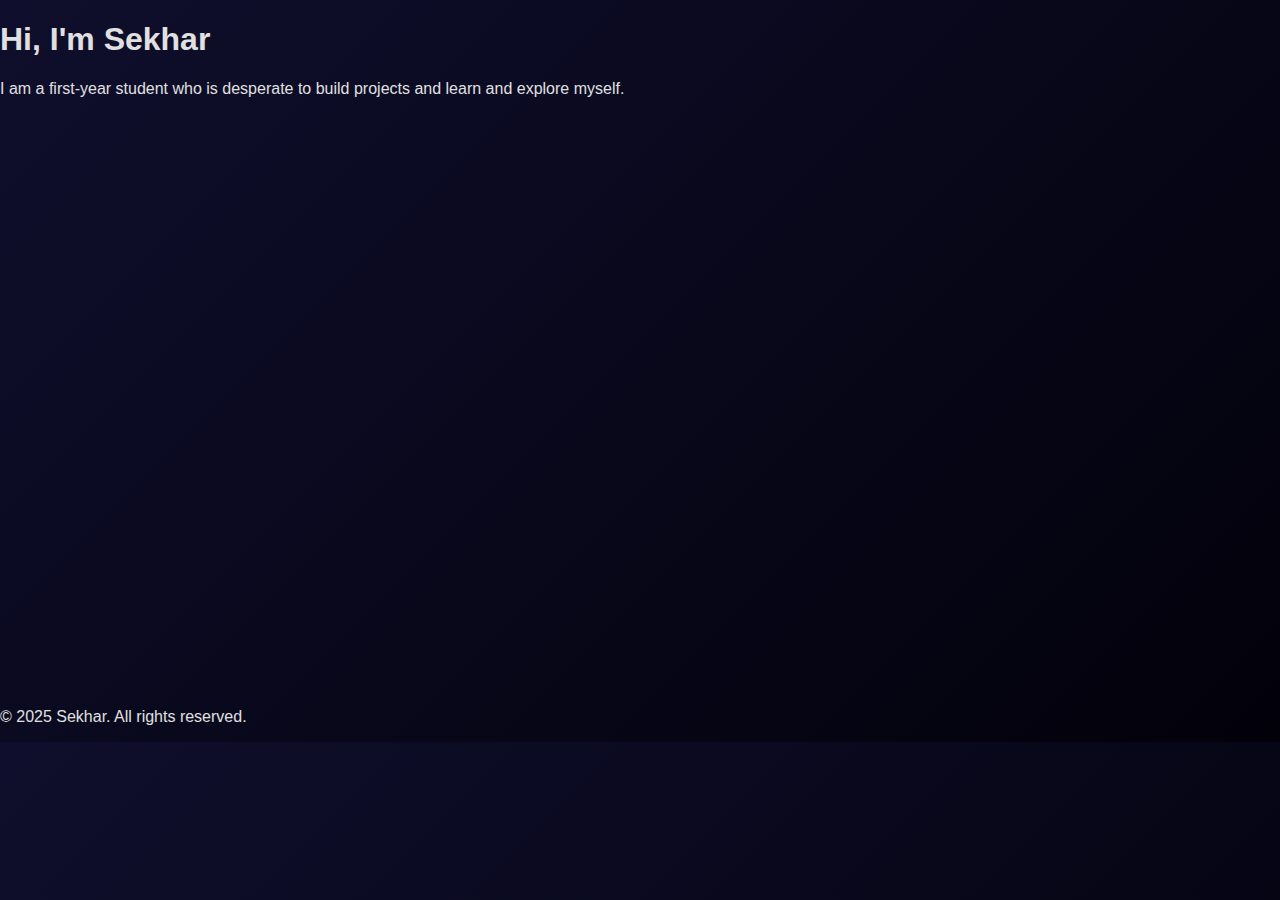
<file: Index.htm>
<!DOCTYPE html>
<html lang="en">
<head>
  <meta charset="UTF-8">
  <meta name="viewport" content="width=device-width, initial-scale=1">
  <title>Sekhar's Portfolio</title>
  <link rel="stylesheet" href="style.css">
</head>
<body>
  <header>
    <h1>Hi, I'm Sekhar</h1>
    <p>I am a first-year student who is desperate to build projects and learn and explore myself.</p>
  </header>

  <section>
    <h2>Skills</h2>
    <ul>
      <li>Python</li>
      <li>C</li>
      <li>HTML</li>
      <li>CSS</li>
    </ul>
  </section>

  <section>
    <h2>Contact</h2>
    <p>GitHub: <a href="https://github.com/your-username" target="_blank">your-username</a></p>
  </section>

  <footer>
    <p>© 2025 Sekhar. All rights reserved.</p>
  </footer>
</body>
</html>
</file>
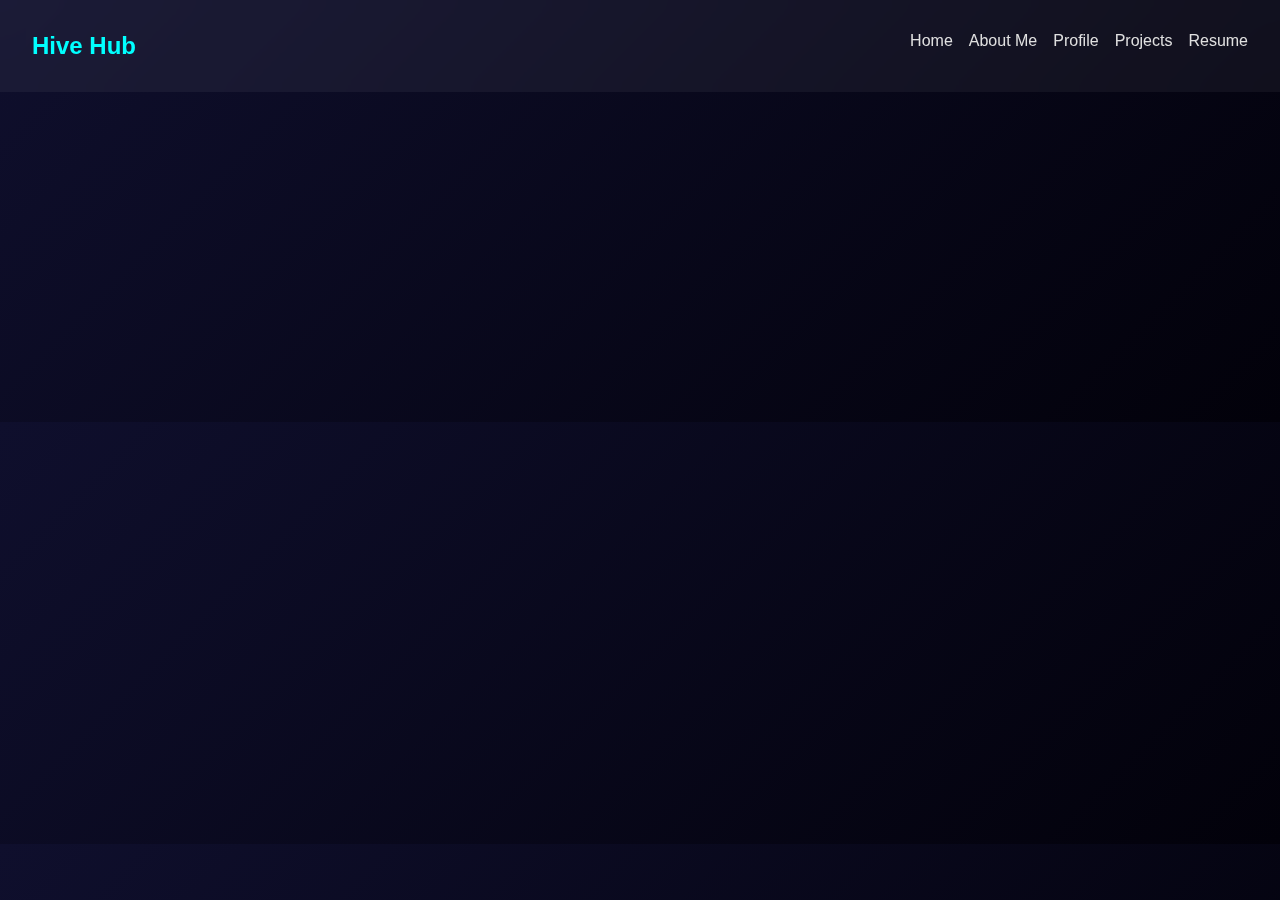
<file: index.html>
<!DOCTYPE html>
<html lang="en">
<head>
  <meta charset="UTF-8">
  <meta name="viewport" content="width=device-width, initial-scale=1.0">
  <title>Hive Hub - Home</title>
  <link rel="stylesheet" href="style.css">
</head>
<body>
  <nav>
    <h1>Hive Hub</h1>
    <ul>
      <li><a href="index.html">Home</a></li>
      <li><a href="about.html">About Me</a></li>
      <li><a href="profile.html">Profile</a></li>
      <li><a href="projects.html">Projects</a></li>
      <li><a href="assets/resume.pdf" download>Resume</a></li>
    </ul>
  </nav>

  <section class="home">
    <h2>Welcome to Hive Hub</h2>
    <p>Your one stop to explore my work and passion.</p>
    <button onclick="smoothScroll('about')">Learn More</button>
  </section>

  <script src="script.js"></script>
</body>
</html>
</file>
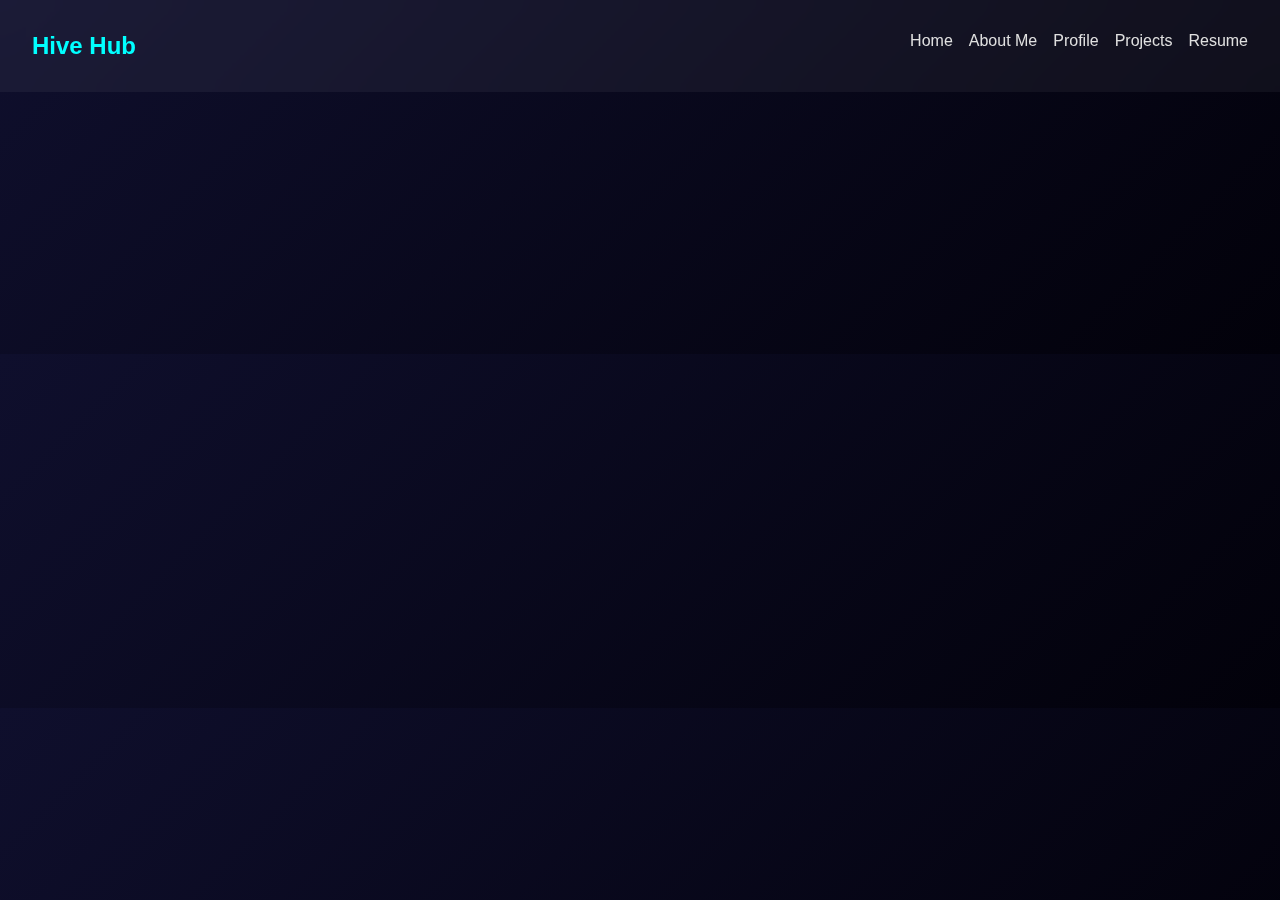
<file: about.html>
<!DOCTYPE html>
<html lang="en">
<head>
  <meta charset="UTF-8">
  <meta name="viewport" content="width=device-width, initial-scale=1.0">
  <title>About Me</title>
  <link rel="stylesheet" href="style.css">
</head>
<body>
  <nav>
    <h1>Hive Hub</h1>
    <ul>
      <li><a href="index.html">Home</a></li>
      <li><a href="about.html">About Me</a></li>
      <li><a href="profile.html">Profile</a></li>
      <li><a href="projects.html">Projects</a></li>
      <li><a href="assets/resume.pdf" download>Resume</a></li>
    </ul>
  </nav>

  <section class="about">
    <h2>About Me</h2>
    <p>Hello, I'm Sekhar. I'm passionate about technology, coding, and creating solutions that matter!</p>
  </section>

  <script src="script.js"></script>
</body>
</html>
</file>
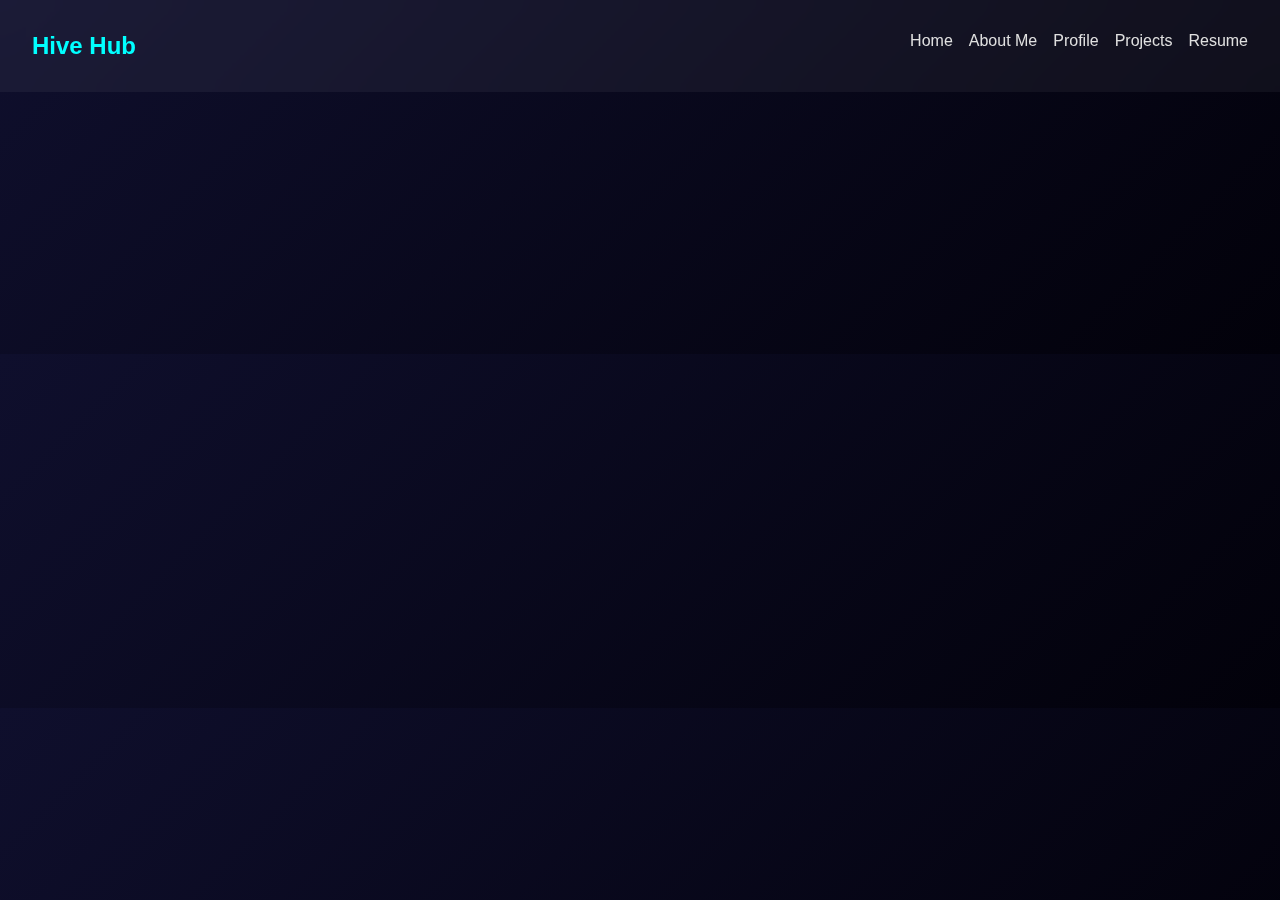
<file: profile.html>
<!DOCTYPE html>
<html lang="en">
<head>
  <meta charset="UTF-8">
  <meta name="viewport" content="width=device-width, initial-scale=1.0">
  <title>Profile</title>
  <link rel="stylesheet" href="style.css">
</head>
<body>
  <nav>
    <h1>Hive Hub</h1>
    <ul>
      <li><a href="index.html">Home</a></li>
      <li><a href="about.html">About Me</a></li>
      <li><a href="profile.html">Profile</a></li>
      <li><a href="projects.html">Projects</a></li>
      <li><a href="assets/resume.pdf" download>Resume</a></li>
    </ul>
  </nav>

  <section class="profile">
    <h2>Profile</h2>
    <p>B.Tech | Developer | Tech Enthusiast | Lifelong Learner</p>
  </section>

  <script src="script.js"></script>
</body>
</html>
</file>
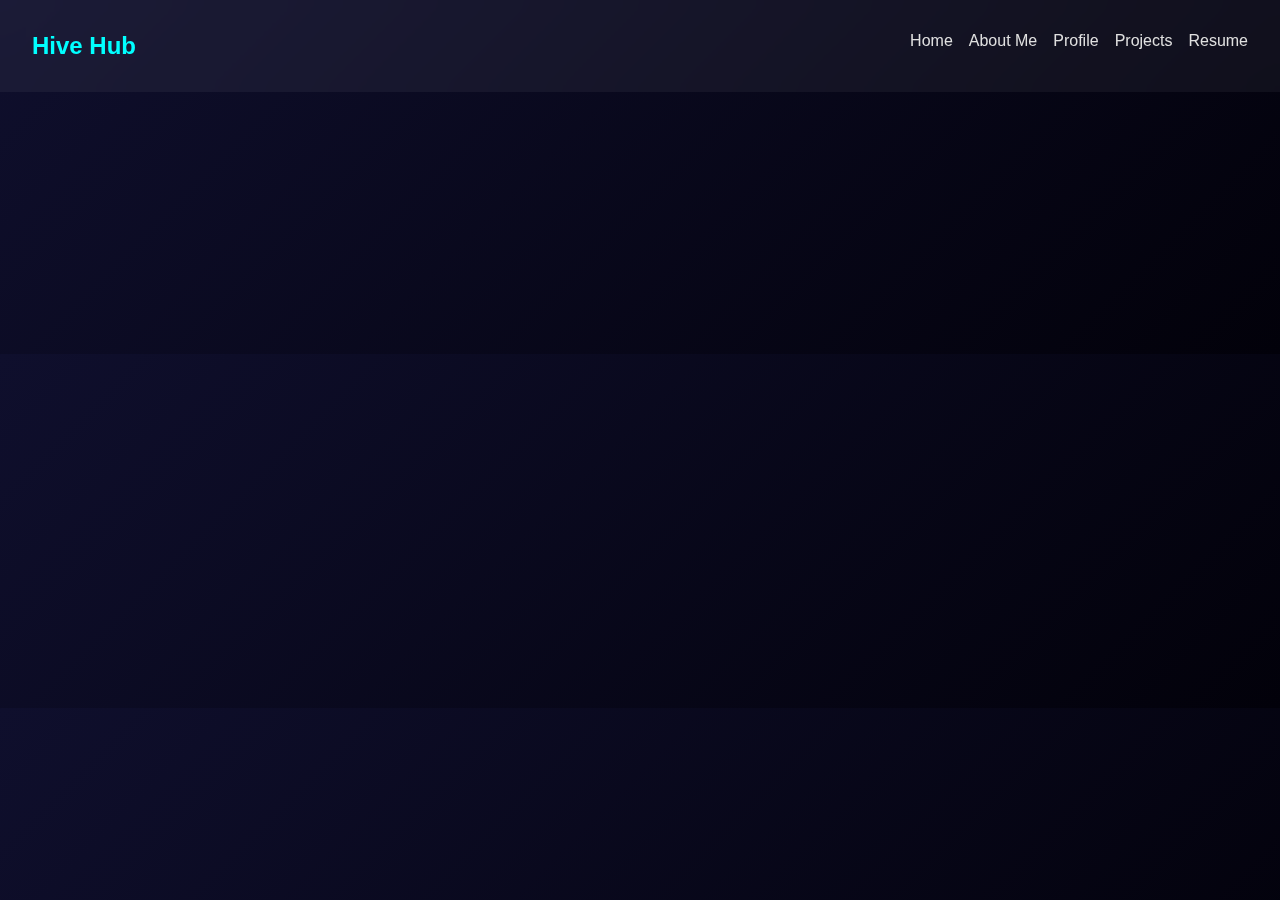
<file: projects.html>
<!DOCTYPE html>
<html lang="en">
<head>
  <meta charset="UTF-8">
  <meta name="viewport" content="width=device-width, initial-scale=1.0">
  <title>Projects</title>
  <link rel="stylesheet" href="style.css">
</head>
<body>
  <nav>
    <h1>Hive Hub</h1>
    <ul>
      <li><a href="index.html">Home</a></li>
      <li><a href="about.html">About Me</a></li>
      <li><a href="profile.html">Profile</a></li>
      <li><a href="projects.html">Projects</a></li>
      <li><a href="assets/resume.pdf" download>Resume</a></li>
    </ul>
  </nav>

  <section class="projects">
    <h2>Projects</h2>
    <p>Coming soon! Amazing projects loading...</p>
  </section>

  <script src="script.js"></script>
</body>
</html>
</file>
<file: style.css>
body {
  margin: 0;
  font-family: 'Poppins', sans-serif;
  background: linear-gradient(135deg, #0f0f2d, #02010a);
  color: #e0e0e0;
  overflow-x: hidden;
}

nav {
  background: rgba(255, 255, 255, 0.05);
  display: flex;
  justify-content: space-between;
  padding: 1em 2em;
  backdrop-filter: blur(10px);
  position: sticky;
  top: 0;
}

nav h1 {
  font-size: 1.5em;
  color: #00ffff;
}

nav ul {
  list-style: none;
  display: flex;
  gap: 1em;
}

nav ul li a {
  text-decoration: none;
  color: #e0e0e0;
  transition: color 0.3s;
}

nav ul li a:hover {
  color: #00ffff;
}

section {
  padding: 5em 2em;
  text-align: center;
  transform: translateY(30px);
  opacity: 0;
  transition: all 0.7s ease;
}

section.show {
  transform: translateY(0);
  opacity: 1;
}

button {
  padding: 1em 2em;
  margin-top: 2em;
  border: none;
  background: #00ffff;
  color: #0f0f2d;
  border-radius: 12px;
  font-weight: bold;
  cursor: pointer;
  transition: background 0.3s;
}

button:hover {
  background: #00cccc;
}
</file>
